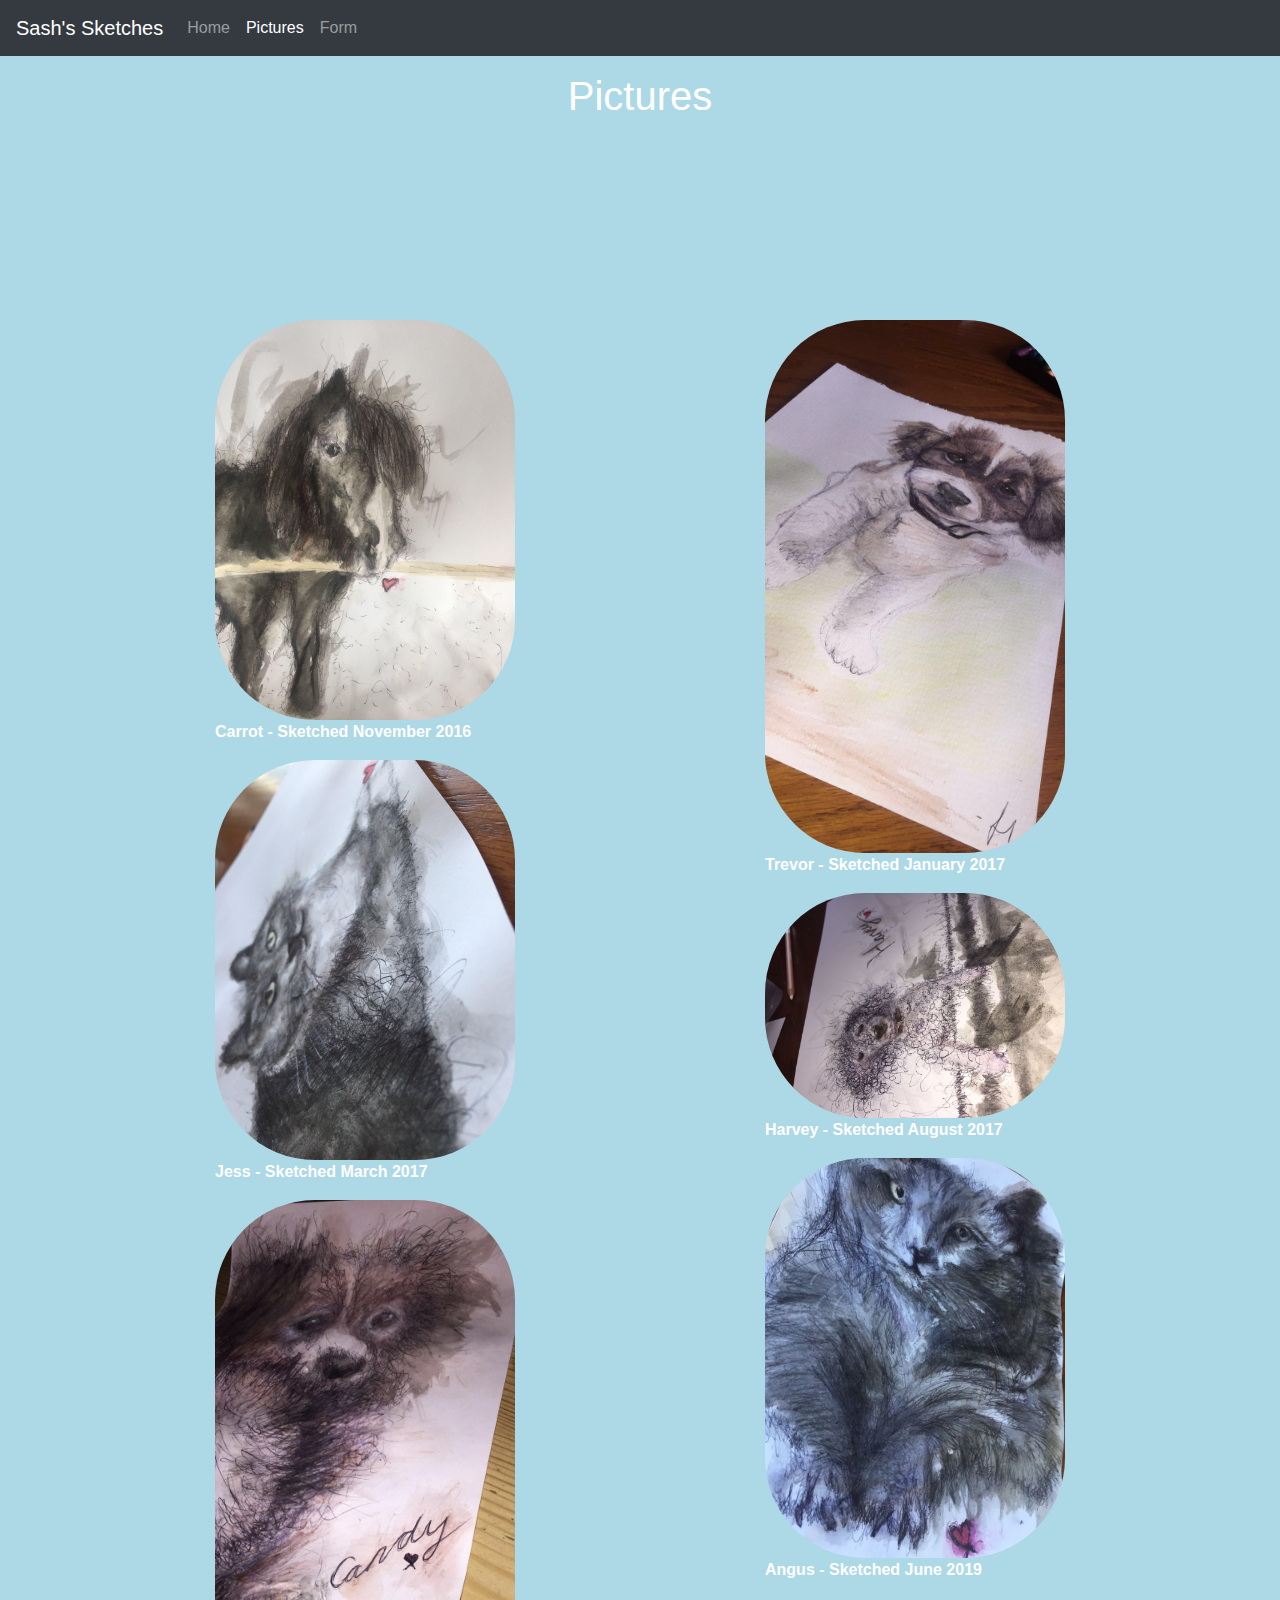
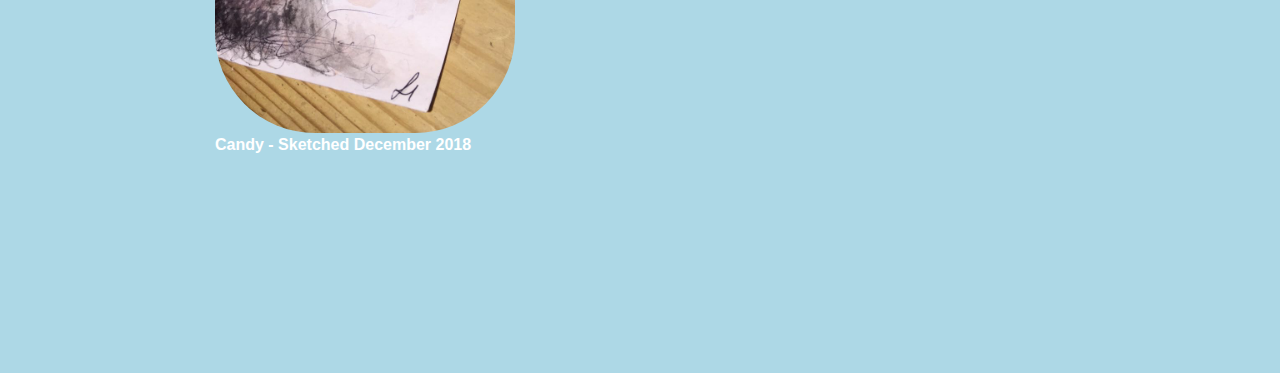
<file: pics.html>
<!DOCTYPE html>
<html lang="en" dir="ltr">
  <head>
    <meta charset="utf-8">
    <title>Sash's Sketches</title>

    <link rel="stylesheet" href="https://stackpath.bootstrapcdn.com/bootstrap/4.3.1/css/bootstrap.min.css" integrity="sha384-ggOyR0iXCbMQv3Xipma34MD+dH/1fQ784/j6cY/iJTQUOhcWr7x9JvoRxT2MZw1T" crossorigin="anonymous">

    <link rel="stylesheet" type="text/css" href="style.css">

  </head>
  <body>
          <nav class="navbar navbar-expand navbar-dark bg-dark fixed-top">
              <a class="navbar-brand" href="#">Sash's Sketches</a>
              <button class="navbar-toggler" type="button" data-toggle="collapse" data-target="#navbarsExampleDefault" aria-controls="navbarsExampleDefault" aria-expanded="false" aria-label="Toggle navigation">
                <span class="navbar-toggler-icon"></span>
              </button>

              <div class="collapse navbar-collapse" id="navbarsExampleDefault">
                <ul class="navbar-nav mr-auto">
                  <li class="nav-item">
                    <a class="nav-link" href="index.html">Home</a>
                  </li>
                  <li class="nav-item active">
                    <a class="nav-link" href="pics.html">Pictures<span class="sr-only">(current)</span></a>
                  </li>
                  <li class="nav-item">
                    <a class="nav-link" href="form.html">Form</a>
                  </li>
                </ul>
              </div>
            </nav>
<br>
<br>
<br>
<h1> Pictures</h1>
      <div class="row">
        <div class="col-lg">
          <img src="pic5.jpg.jpeg" class="img-fluid" alt="Responsive image" width="300px">
          <p> <b> Carrot - Sketched November 2016 </p>
          <img src="pic7.jpg.jpeg" class="img-fluid" alt="Responsive image" width="300px">
          <p> <b> Jess - Sketched March 2017 </p>
          <img src="pic9.jpg.jpeg" class="img-fluid" alt="Responsive image" width="300px">
          <p> <b> Candy - Sketched December 2018 </p>
        </div>
        <div class="col-lg">
          <img src="pic6.jpg.jpeg" class="img-fluid" alt="Responsive image" width="300px">
          <p> Trevor - Sketched January 2017 </p>
          <img src="pic8.jp.jpeg" class="img-fluid" alt="Responsive image" width="300px">
          <p> Harvey - Sketched August 2017 </p>
          <img src="pic10.jpg.jpeg" class="img-fluid" alt"Responsive image" width="300px">
          <p> Angus - Sketched June 2019 </p>
        </div>
  </body>
</html>
</file>
<file: style.css>
.row {
  margin: 200px;
  color: white; 
}

img {
  border-radius: 100px;
  display: flex;
}

body {
  background-color: lightblue;
}

h1 {
  color: white;
  text-align: center;
}
</file>
